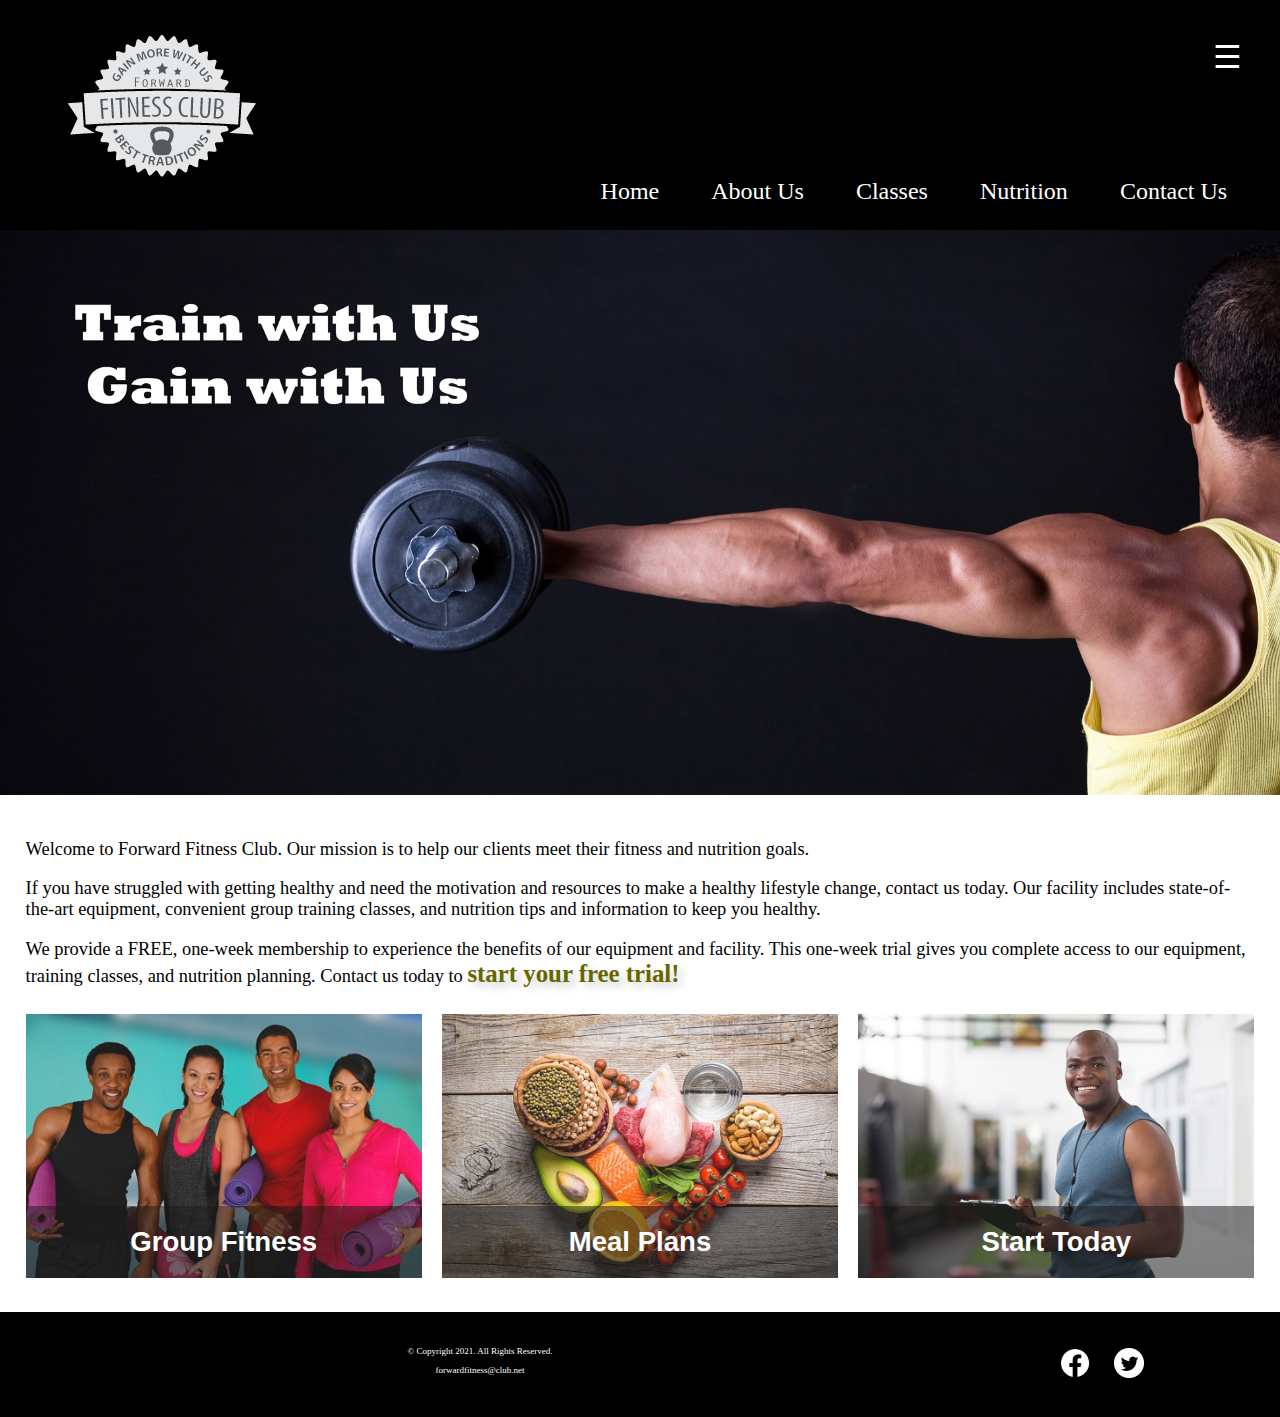
<file: index.html>
<!DOCTYPE html>
<!-- This website template was created by: Student's First Name Student's Last Name -->
<html lang="en">
	<head>
		<title>Complete Fitness - Free Trial | Forward Fitness Club</title>
		<meta charset="utf-8">
		<link rel="stylesheet" href="css/styles.css">
		<meta name="viewport" content="width=device-width, initial-scale-1">
		<meta name="description" content="The Forward Fitness Club is an elite fitness club dedicated to helping clients achieve their fitness and nutrition goals."
		<link href="https://fonts.googleapis.com/css?family=Francois+One|Roboto+Slab&display=swap" rel="stylesheet">
		<link rel="shortcut icon" href="images/favicon.ico">
		<link rel="icon" type="image/png" sizes="32x32" href="images/favicon-32.png">
		<link rel="apple-touch-icon" sizes="180x180" href="images/apple-touch-icon.png">
		<link rel="icon" sizes="192x192" href="images/android-chrome-192.png">
	</head>
<body>

	<div id="container"> <!-- <div id="container"> -->
		
		<!-- Mobile Nav-->
		<nav class="mobile-nav">
			<div id="menu-links">
				<a href="index.html">Home</a>
				<a href="about.html">About Us</a>
				<a href="classes.html">Classes</a>
				<a href="nutrition.html">Nutrition</a>
				<a href="contact.html">Contact Us</a>
			</div>
		   <a class="menu-icon" onclick="hamburger()">
			  <div>&#9776;</div>
		   </a>
		</nav>

		<!-- Use the header area for the website name or logo -->
		<header id="ffc-logo">
			<a href="index.html"><img src="images/forward-fitness-logo.png" alt="Forward Fitness Club logo"></a>
		</header>
		
		<!-- Use the nav area to add hyperlinks to other pages within the website -->
		<!-- Tablet, Desktop Nav-->
		<nav class="tablet-desktop">
			<ul>
				<li><a href="index.html">Home</a></li> 
				<li><a href="about.html">About Us</a></li> 
				<li><a href="classes.html">Classes</a></li> 
				<li><a href="nutrition.html">Nutrition</a></li> 
				<li><a href="contact.html">Contact Us</a></li>
		    </ul>
		</nav>

		<!-- Hero Image-->
		<div id ="hero" class="tablet-desktop"> <!--<div id ="hero" class="tablet-desktop">-->
			<img src="images/hero-image.jpg" alt="left are extended holding a weight">
		</div>
		
		<!-- Use the main area to add the main content of the webpage -->
		<main>
			<!--ORGINAL: <div class="mobile"-->
			<div class="mobile">

				<p>Welcome to Forward Fitness Club. Our mission is to help our clients meet their fitness and nutrition goals.</p>

				<h3>Free One-week trail Membership!</h3>
				<p>Call us today to get started</p>
				<p class="tel-link"><a href="tel:8145559608">(814)555-9608</a></p>
				
				<h4>Fitness club Hours:</h4>
				<ul class="hours">
					<li>Mon-Thu: 6:00am-6:00pm</li>
					<li>Friday: 6:00am-4:00pm</li>
					<li>Saturday:8:00am-6:00pm</li>
					<li>Sunday: Closed</li>
				</ul>
			</div>
		<!--OLD<main>-->
            
            <div class="tablet-desktop">
		
                <p>Welcome to Forward Fitness Club. Our mission is to  help our clients meet their fitness and nutrition goals.</p> 

                <p>If you have struggled with getting healthy and need the motivation and resources to make a healthy lifestyle change, contact us today. Our facility includes state-of-the-art equipment, convenient group training classes, and nutrition tips and information to keep you healthy.</p> 

                <p>We provide a FREE, one-week membership to experience the benefits of our equipment and facility. This one-week trial gives you complete access to our equipment, training classes, and nutrition planning. Contact us today to <span class="action">start your free trial!</span></p> 
                
            </div>
		
		<div class="grid">

		<figure class="frame">
			<a href="classes.html"><img src="images/fitness-group.jpg" alt="group of fitness people"></a>
			<figcaption class="pic-text">Group Fitness</figcaption>
		</figure>	

		<figure class="frame">
			<a href="nutrition.html"><img src="images/food-heart.jpg" alt="healthy food in the shape of a heart"></a>
			<figcaption class="pic-text">Meal Plans</figcaption>
		</figure>

		<figure class="frame">
			<a href="contact.html"><img src="images/personal-trainer.jpg" alt="personal trainer with a clipboard"></a>
			<figcaption class="pic-text">Start Today</figcaption>
		</figure>
		</div>
		
	   </main>
		<!-- Use the footer area to add webpage footer content -->
		<footer>
			<div class ="copyright">
			<p>&copy; Copyright 2021. All Rights Reserved.</p>
			<p><a href="mailto:forwardfitness@club.net">forwardfitness@club.net</a></p>
			</div>

			<div class="social">

			<a href=https://www.facebook.com/fwdfitclub target="_blank"><img src="images/facebook-logo.png" alt="black and white Facebook logo"></a>
			<a href=https://www.twitter.com/fwdfitclub target="_blank"><img src="images/twitter-logo.png" alt="black and white Twitter X logo"></a>

			</div>
		</footer>
	
	</div>

	<script src="scripts/script.js"></script>

</body>
</html>
</file>
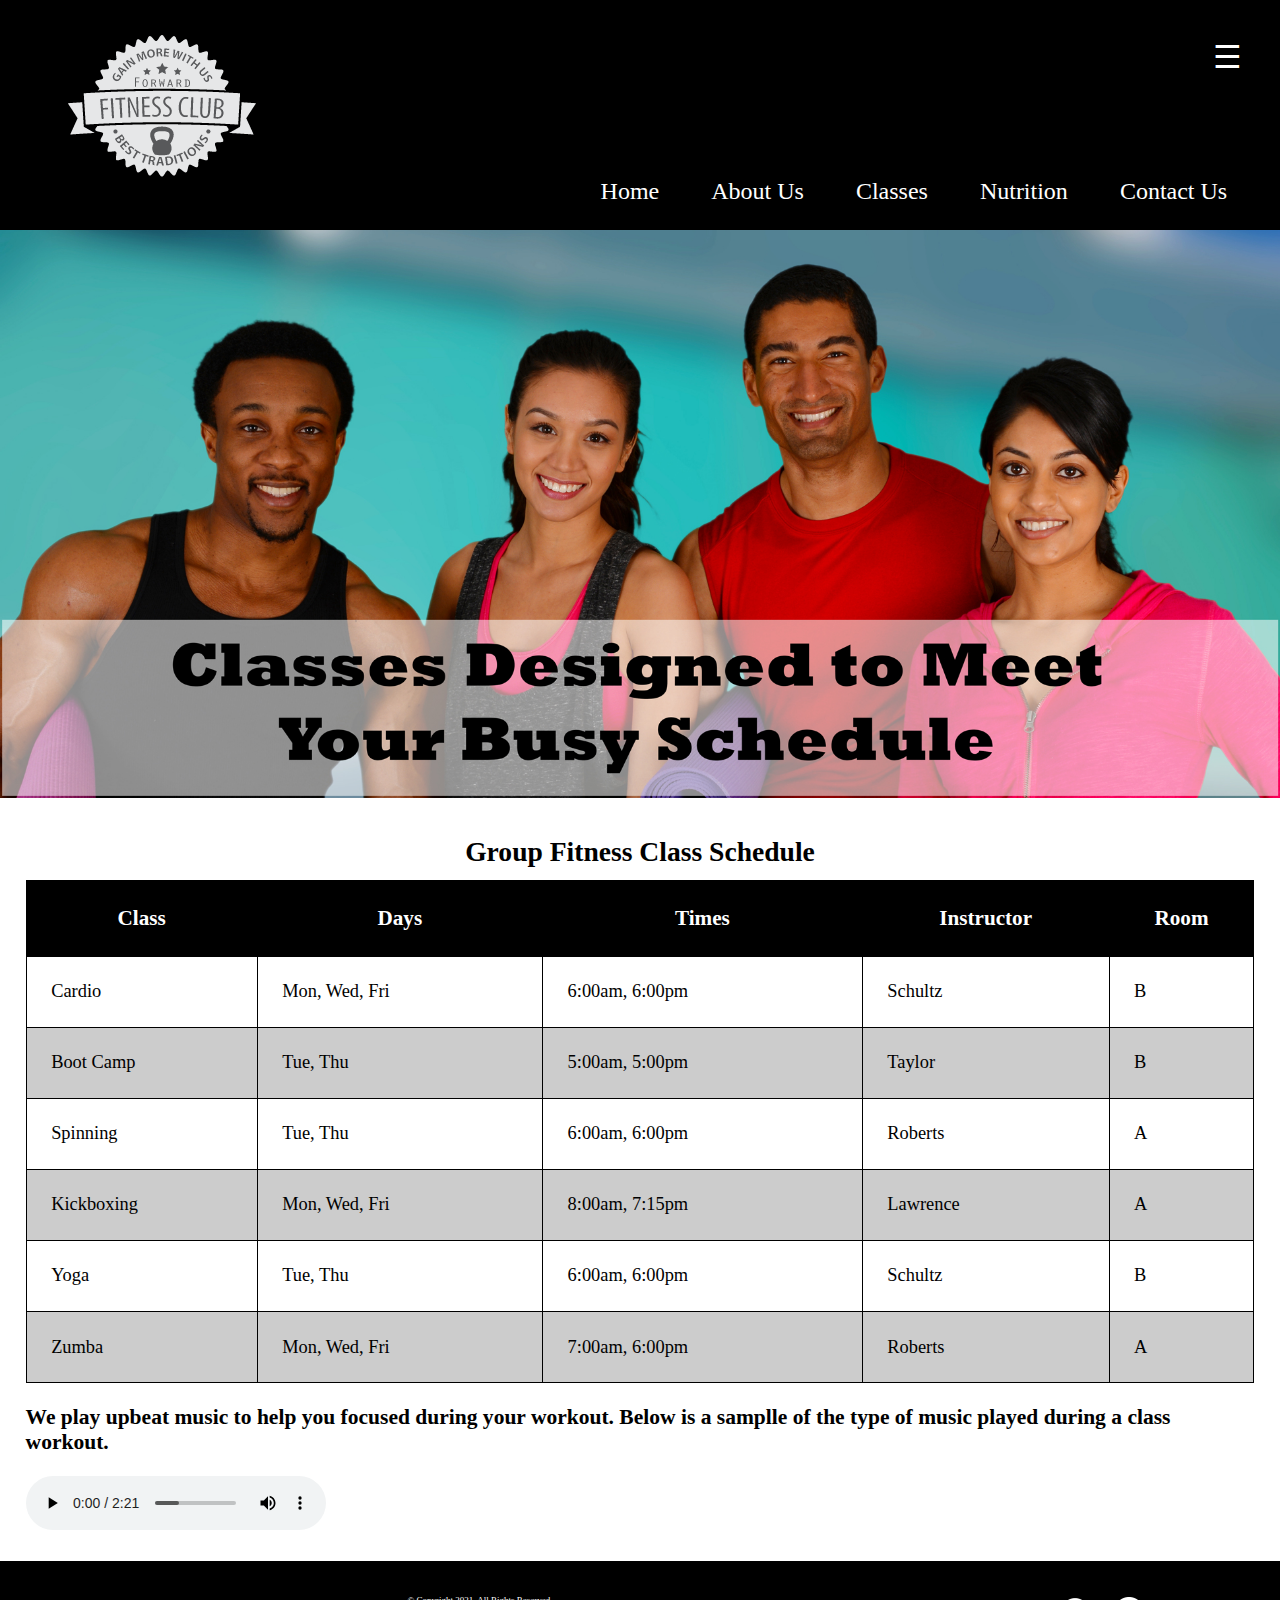
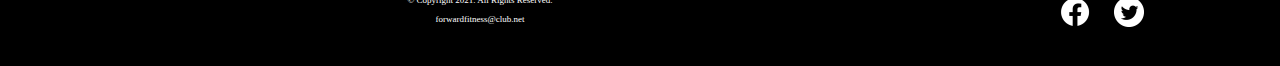
<file: classes.html>
<!DOCTYPE html>
<!-- This website template was created by: Javier Zavala -->
<html lang="en">
<head>
	<title>Fitness Class Schedule | Forward Fitness Club</title>
	<meta charset="utf-8">
	<link rel="stylesheet" href="css/styles.css">
	<meta name="viewport" content="width=device-width, initial-scale-1">
	<meta name="description" content="Forward Fitness Club hac many fitness classes to meet your needs, including boot caamp, cardio, kickboxing, spinning, yoga, and Zumba."
	<link href="https://fonts.googleapis.com/css?family=Francois+One|Roboto+Slab&display=swap" rel="stylesheet">
	<link rel="shortcut icon" href="images/favicon.ico">
    <link rel="icon" type="image/png" sizes="32x32" href="images/favicon-32.png">
    <link rel="apple-touch-icon" sizes="180x180" href="images/apple-touch-icon.png">
    <link rel="icon" sizes="192x192" href="images/android-chrome-192.png">
</head>
<body>

	<div id="container">

		<div id="container"> <!-- <div id="container"> -->
		
			<!-- Mobile Nav-->
			<nav class="mobile-nav">
				<div id="menu-links">
					<a href="index.html">Home</a>
					<a href="about.html">About Us</a>
					<a href="classes.html">Classes</a>
					<a href="nutrition.html">Nutrition</a>
					<a href="contact.html">Contact Us</a>
				</div>
			   <a class="menu-icon">
				  <div>&#9776;</div>
			   </a>
			</nav>

		<!-- Use the header area for the website name or logo -->
		<header id="ffc-logo">
			<a href="index.html"><img src="images/forward-fitness-logo.png" alt="Forward Fitness Club logo"></a>
		</header>
		
		<!-- Use the nav area to add hyperlinks to other pages within the website -->
		<!-- Tablet, Desktop Nav-->
		<nav class="tablet-desktop">
			<ul>
				<li><a href="index.html">Home</a></li> 
				<li><a href="about.html">About Us</a></li> 
				<li><a href="classes.html">Classes</a></li> 
				<li><a href="nutrition.html">Nutrition</a></li> 
				<li><a href="contact.html">Contact Us</a></li>
		    </ul>
		</nav>
		<!--Classes Hero Image-->
        <div id="hero" class="tablet-desktop"> 
            <img src="images/classes-hero-image.jpg" alt="group of fitness people">
        </div>
		<!--Use the main area to add the main content of the webpage-->
		<main>
            <div class="mobile">
                <h3>Group Fitness Classes</h3>
				<p>Boot Camp: TR 5am &amp; 5pm</p>
				<p>Cardio: MWF 6am &amp; 6pm </p>
				<p>Kickboxing: MWF 8am &amp; 7:15pm</p>
				<p>Spinning: TR 6am &amp; 6pm</p>
				<p>Yoga: TR 6am &amp; 6pm</p>
				<p>Zumba: MWF 7am &amp; 6pm</p>
			</div>

            <!--OLD MAIN HERE!!!!!-->
			
			<div class="desktop">

				<table><!--Start Table-->
					<caption>Group Fitness Class Schedule</caption>
					<tr><!-- Row 1-->
						<th>Class</th>
						<th>Days</th>
						<th>Times</th>
						<th>Instructor</th>
						<th>Room</th>
					</tr>
					<tr><!-- Row 2-->
						<td>Cardio</td>
						<td>Mon, Wed, Fri</td>
						<td>6:00am, 6:00pm</td>
						<td>Schultz</td>
						<td>B</td>
					</tr>
					<tr><!-- Row 3-->
						<td>Boot Camp</td>
						<td>Tue, Thu</td>
						<td>5:00am, 5:00pm</td>
						<td>Taylor</td>
						<td>B</td>
					</tr>
					<tr><!-- Row 4-->
						<td>Spinning</td>
						<td>Tue, Thu</td>
						<td>6:00am, 6:00pm</td>
						<td>Roberts</td>
						<td>A</td>
					</tr>
					<tr><!-- Row 5-->
						<td>Kickboxing</td>
						<td>Mon, Wed, Fri</td>
						<td>8:00am, 7:15pm</td>
						<td>Lawrence</td>
						<td>A</td>
					</tr>
					<tr><!-- Row 6-->
						<td>Yoga</td>
						<td>Tue, Thu</td>
						<td>6:00am, 6:00pm</td>
						<td>Schultz</td>
						<td>B</td>
					</tr>
					<tr><!-- Row 7-->
						<td>Zumba</td>
						<td>Mon, Wed, Fri</td>
						<td>7:00am, 6:00pm</td>
						<td>Roberts</td>
						<td>A</td>
					</tr>
				
				</tr>
				
			</table>
			
			</div>

			<div id="music-sample">

				<h3>We play upbeat music to help you focused during your workout. Below is a samplle of the type of music played during a class workout.</h3>
				<audio controls> <!-- Fixed the 'controls' attribute -->
					<source src="media/ffc_audio.mp3" type="audio/mp3">
					<source src="media/ffc_audio.ogg" type="audio/ogg"> <!-- Fixed the 'type' attribute -->
					<p>Your Browser does not support the audio element.</p>
				</audio>
			
			</div>
		

		</main>
		
		<!-- Use the footer area to add webpage footer content -->
		<footer>
			<div class ="copyright">
			<p>&copy; Copyright 2021. All Rights Reserved.</p>
			<p><a href="mailto:forwardfitness@club.net">forwardfitness@club.net</a></p>
			</div>

			<div class="social">

			<a href=https://www.facebook.com/fwdfitclub target="_blank"><img src="images/facebook-logo.png" alt="black and white Facebook logo"></a>
			<a href=https://www.twitter.com/fwdfitclub target="_blank"><img src="images/twitter-logo.png" alt="black and white Twitter X logo"></a>

			</div>
		</footer>
	
	
	</div>

	<script src="scripts/script.js"></script>
	
</body>


</html>
</file>
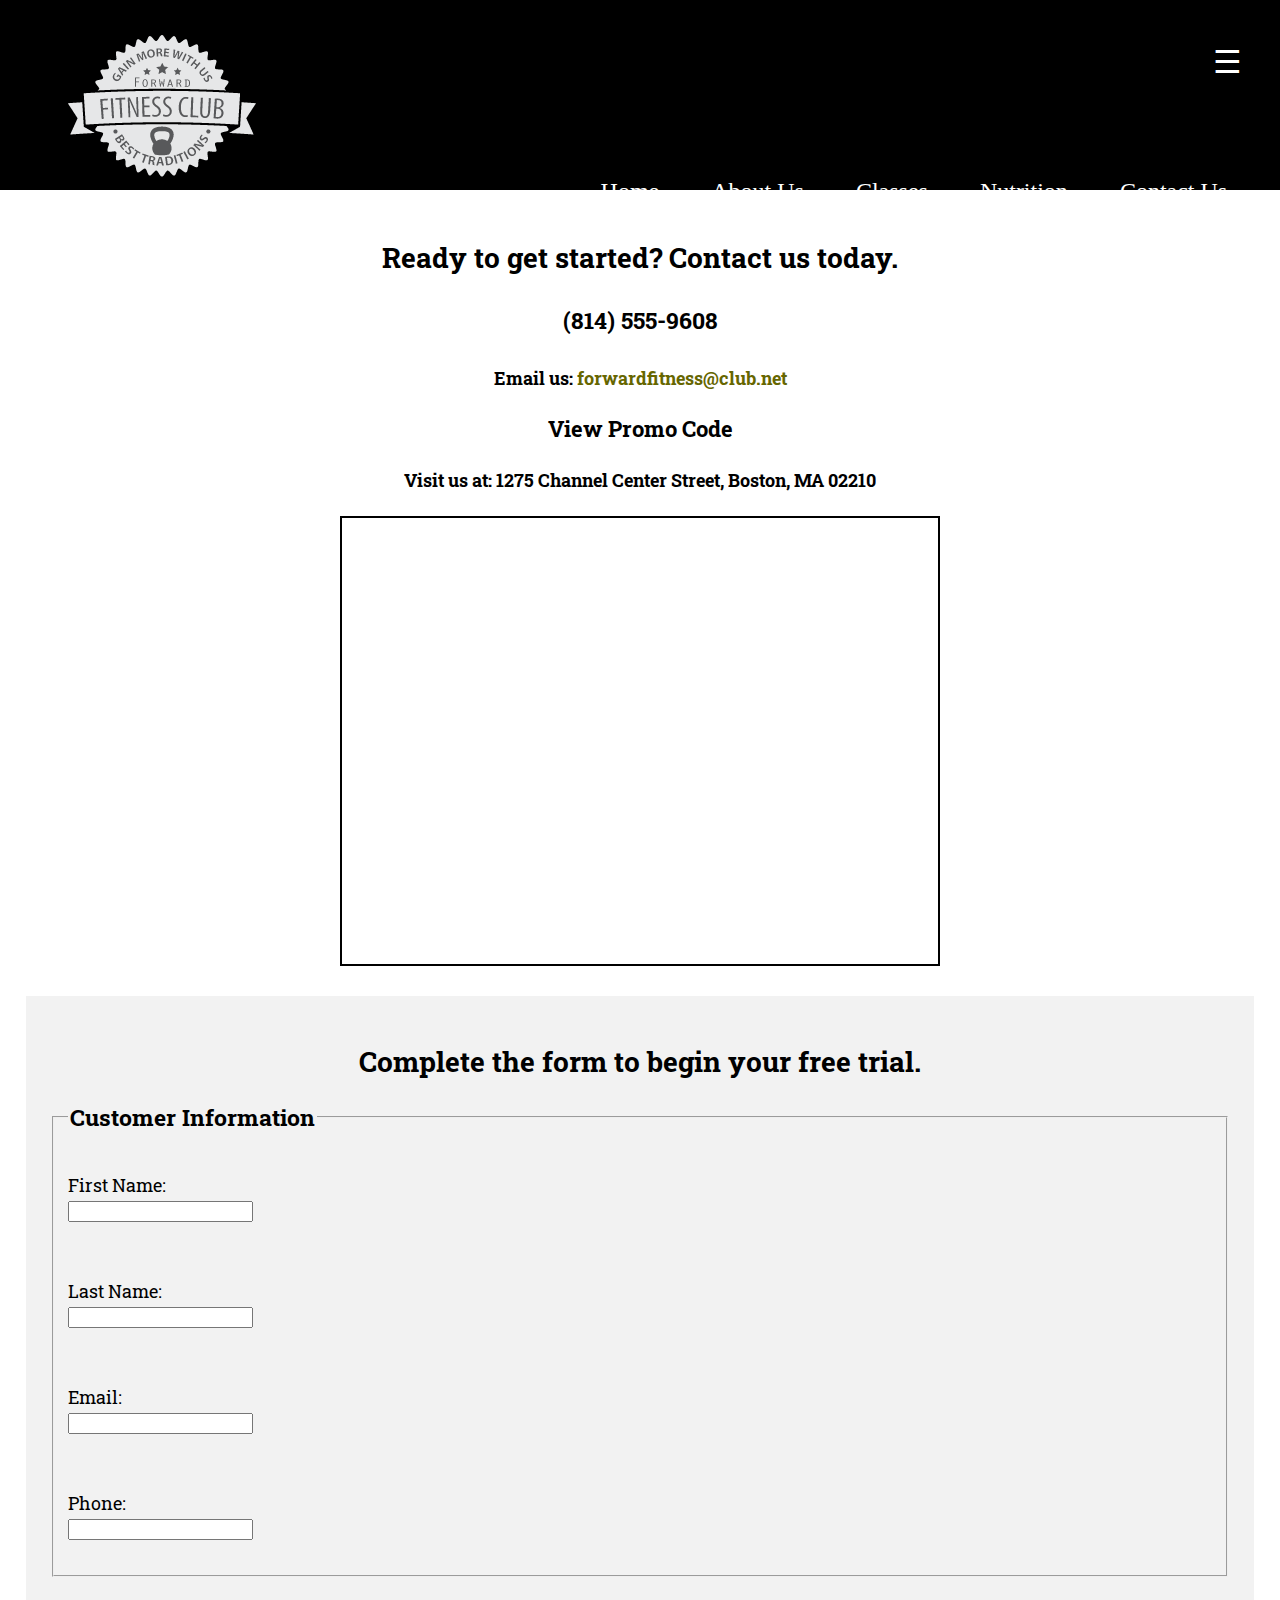
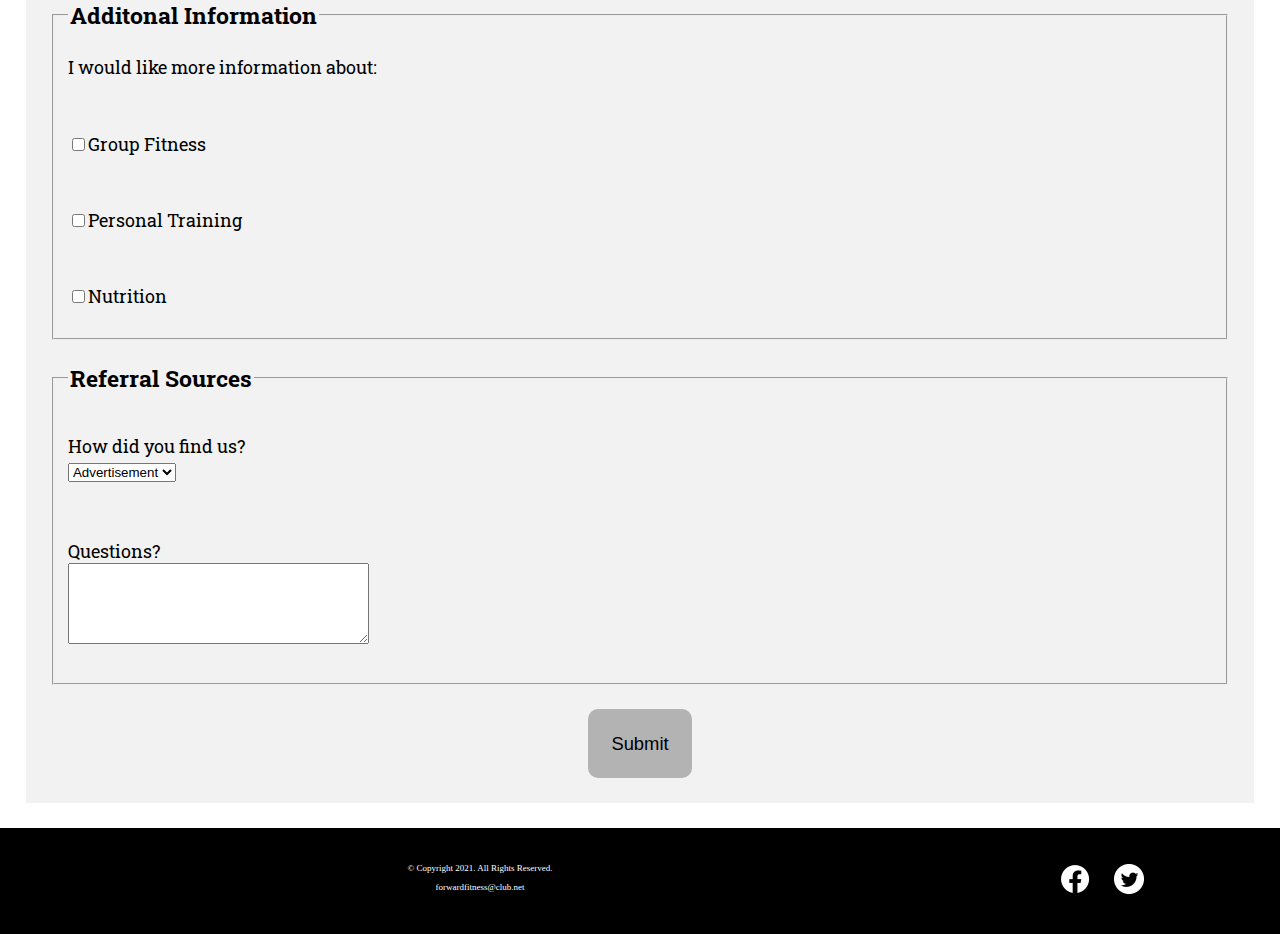
<file: contact.html>
<!DOCTYPE html>
<!-- This website template was created by: Student's First Name Student's Last Name -->
<html lang="en">
	<head>
		<title>Contact Us - Location | Forward Fitness Club</title>
		<meta charset="utf-8">
		<link rel="stylesheet" href="css/styles.css">
		<meta name="viewport" content="width=device-width, initial-scale-1">
		<meta name="description" bcontent="Forward Fitness Club providdes a complimentary one-week trial memebership. Contact us today to learn more.">
		<link href="https://fonts.googleapis.com/css?family=Francois+One|Roboto+Slab&display=swap" rel="stylesheet">
		<link rel="shortcut icon" href="images/favicon.ico">
		<link rel="icon" type="image/png" sizes="32x32" href="images/favicon-32.png">
		<link rel="apple-touch-icon" sizes="180x180" href="images/apple-touch-icon.png">
		<link rel="icon" sizes="192x192" href="images/android-chrome-192.png">
	</head>
<body>

	<div id="container">

		<div id="container"> <!-- <div id="container"> -->
		
			<!-- Mobile Nav-->
			<nav class="mobile-nav">
				<div id="menu-links">
					<a href="index.html">Home</a>
					<a href="about.html">About Us</a>
					<a href="classes.html">Classes</a>
					<a href="nutrition.html">Nutrition</a>
					<a href="contact.html">Contact Us</a>
				</div>
				<a class="menu-icon" onclick="hamburger()">
				  <div>&#9776;</div>
			   </a>
			</nav>

		<!-- Use the header area for the website name or logo -->
		<header id="ffc-logo">
			<a href="index.html"><img src="images/forward-fitness-logo.png" alt="Forward Fitness Club logo"></a>
		</header>
		
		<!-- Use the nav area to add hyperlinks to other pages within the website -->
		<!-- Tablet, Desktop Nav-->
		<nav class="tablet-desktop">
			<ul>
				<li><a href="index.html">Home</a></li> 
				<li><a href="about.html">About Us</a></li> 
				<li><a href="classes.html">Classes</a></li> 
				<li><a href="nutrition.html">Nutrition</a></li> 
				<li><a href="contact.html">Contact Us</a></li>
		    </ul>
		</nav>
		
		<!-- Use the main area to add the main content of the webpage -->
		<main>
		
			<div id="contact">
			
				<h2>Ready to get started? Contact us today.</h2> 							
				<h4 class="mobile tel-link"><a href="tel:8145559608">(814) 555-9608</a></h4>
				<h4 class="tablet-desktop tel-num">(814) 555-9608</h4>
				<h4>Email us: <a href="mailto:forwardfitness@club.net" class="contact-email-link">forwardfitness@club.net</a></h4>
				<h3 class="offer" onclick="discount()" id="special">View Promo Code</h3>
				<h4>Visit us at: 1275 Channel Center Street, Boston, MA 02210</h4>
				
				<iframe src="https://www.google.com/maps/embed?pb=!1m18!1m12!1m3!1d2948.8517572084897!2d-71.05362748503984!3d42.34568384400281!2m3!1f0!2f0!3f0!3m2!1i1024!2i768!4f13.1!3m3!1m2!1s0x89e37a7dc2b67e7b%3A0x36ec93427cd9c5f1!2sChannel+Center+St%2C+Boston%2C+MA+02210!5e0!3m2!1sen!2sus!4v1558137213400!5m2!1sen!2sus" width="600" height="450" allowfullscreen class="map"></iframe>
			
			</div>
				
				<div id="form">
					<h2>Complete the form to begin your free trial.</h2>
					<form><!--Start Form-->
	
						<fieldset>
							<legend>Customer Information</legend>
							<label for="fName">First Name:</label>
							<input type="text" id="fName" name="fName" required>
	
							<label for="1Name">Last Name:</label>
							<input type="text" id="1Name" name="1Name" required>
	
							<label for="email">Email:</label>
							<input type="email" id="email" name="email" required>
	
							<label for="phone">Phone:</label>
							<input type="phone" id="phone" name="phone" required>
						</fieldset>
					
						<fieldset>
							<legend>Additonal Information</legend>
							<p>I would like more information about:</p>
							
							<label for="grpfit"><input type="checkbox" name="interest" id="gripfit" value="Group Fitness">Group Fitness</label>
	
							<label for="prtrain"><input type="checkbox" name="interest" id="prtrain" value="Personal Training">Personal Training</label>
	
							<label for="nutr"><input type="checkbox" name="interest" id="nutr" value="Nutrition">Nutrition</label>
						</fieldset>
	
						<fieldset>
							<legend>Referral Sources</legend>
							<label for="reference">How did you find us?</label>
							<select name="reference" id="reference">
								<option value="ad">Advertisement</option>
								<option value="friend">Friend</option>
								<option value="google">Google</option>
								<option value="social">Social</option>
								<option value="other">Other</option>
							</select>
	
							<label for="questions">Questions?</label>
							<textarea id="questions" name="questions" rows="5" cols="35"></textarea>
						</fieldset>
	
						<input type="submit" id="submit" value="Submit" class="btn">
	
					</form>
				

			</div>
			
		</main>
		
		<!-- Use the footer area to add webpage footer content -->
		<footer>
			<div class ="copyright">
			<p>&copy; Copyright 2021. All Rights Reserved.</p>
			<p><a href="mailto:forwardfitness@club.net">forwardfitness@club.net</a></p>
			</div>

			<div class="social">

			<a href=https://www.facebook.com/fwdfitclub target="_blank"><img src="images/facebook-logo.png" alt="black and white Facebook logo"></a>
			<a href=https://www.twitter.com/fwdfitclub target="_blank"><img src="images/twitter-logo.png" alt="black and white Twitter X logo"></a>

			</div>
		</footer>
	

	</div>

	<script src="scripts/script.js"></script>

</body>

</html>
</file>
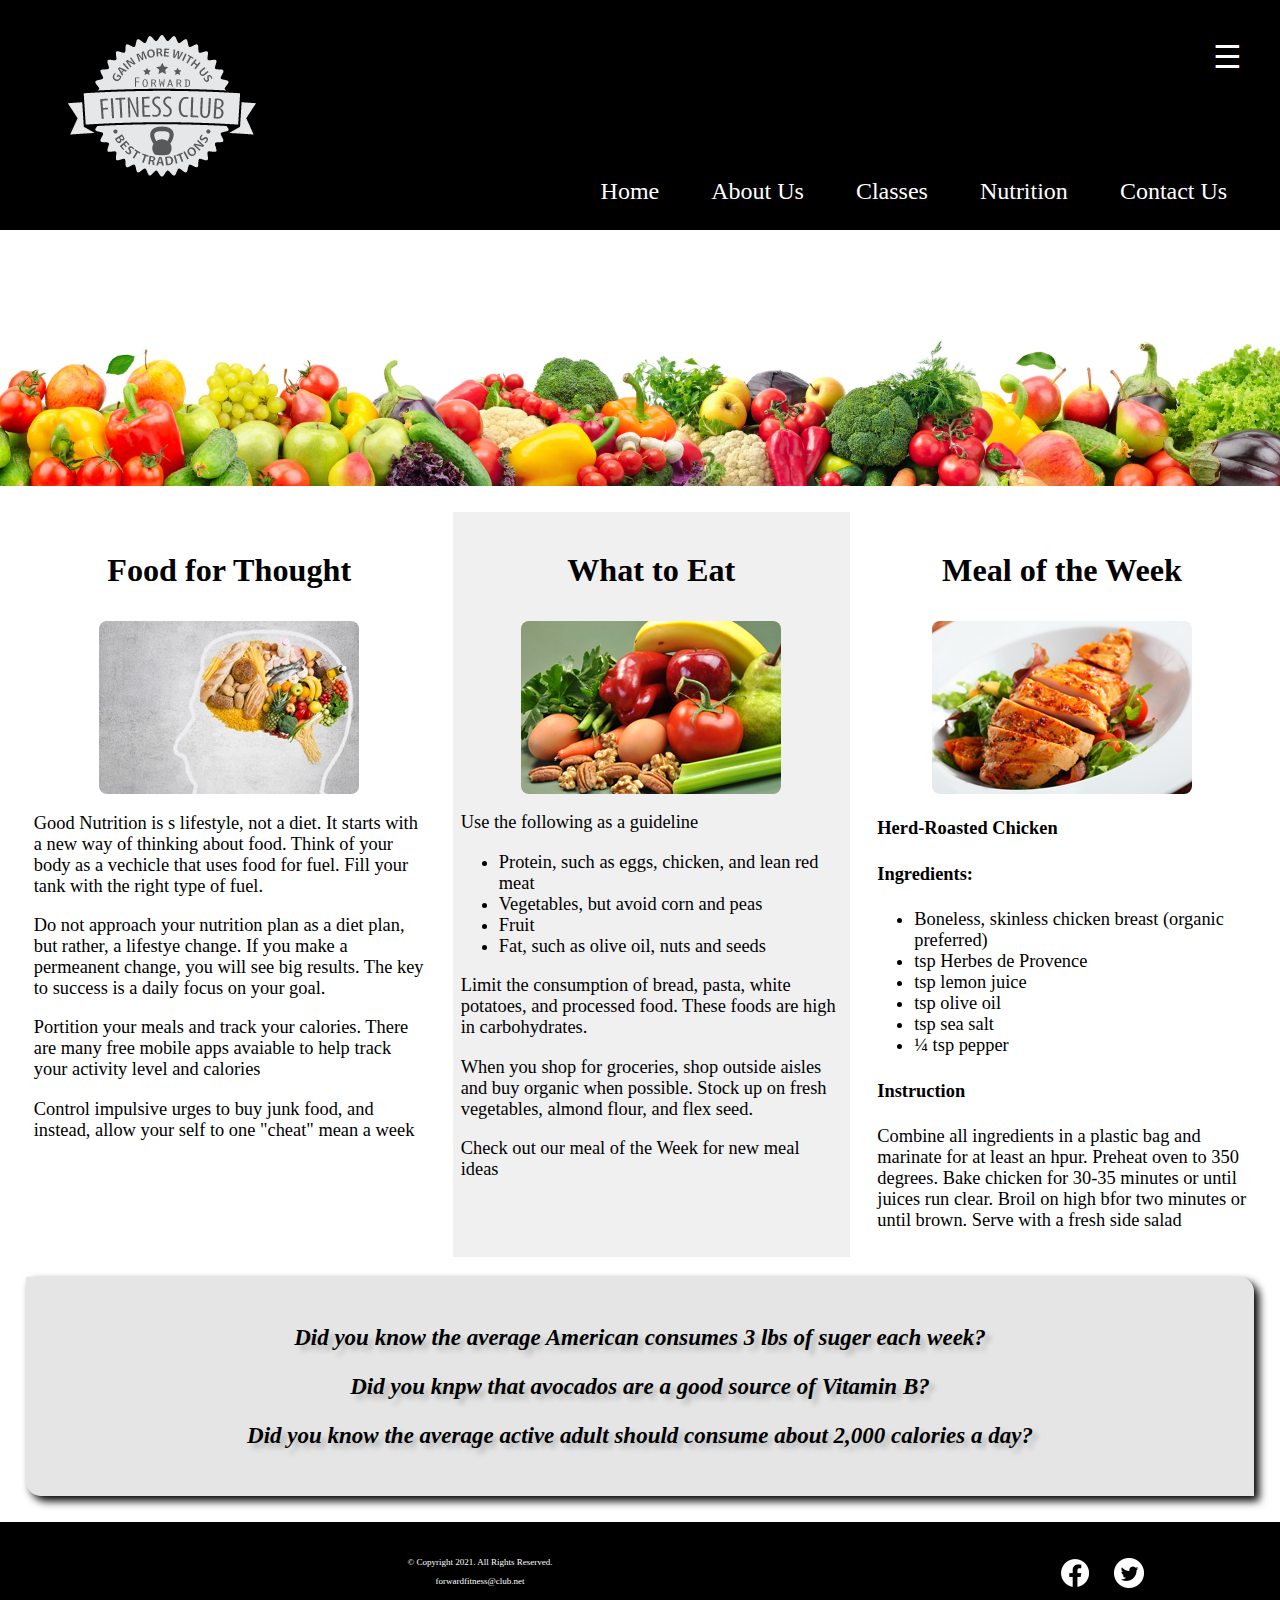
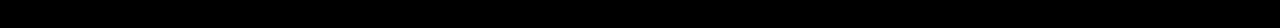
<file: nutrition.html>
<!DOCTYPE html>
<!-- This website template was created by: Student's First Name Student's Last Name -->
<html lang="en">
    <head>
		<title>Nutrition Guidance | Forward Fitness Club</title>
		<meta charset="utf-8">
		<link rel="stylesheet" href="css/styles.css">
		<meta name="viewport" content="width=device-width, initial-scale-1">
        <meta name="description" content="Forward Fitness Club provides nutrition guides and meal planning to help you meet your nutrition goals."
		<link href="https://fonts.googleapis.com/css?family=Francois+One|Roboto+Slab&display=swap" rel="stylesheet">
		<link rel="shortcut icon" href="images/favicon.ico">
		<link rel="icon" type="image/png" sizes="32x32" href="images/favicon-32.png">
		<link rel="apple-touch-icon" sizes="180x180" href="images/apple-touch-icon.png">
		<link rel="icon" sizes="192x192" href="images/android-chrome-192.png">
	</head>
<body>

	<div id="container">

        <div id="container"> <!-- <div id="container"> -->
		
            <!-- Mobile Nav-->
            <nav class="mobile-nav">
                <div id="menu-links">
                    <a href="index.html">Home</a>
                    <a href="about.html">About Us</a>
                    <a href="classes.html">Classes</a>
                    <a href="nutrition.html">Nutrition</a>
                    <a href="contact.html">Contact Us</a>
                </div>
                <a class="menu-icon" onclick="hamburger()">
                  <div>&#9776;</div>
               </a>
            </nav>

		<!-- Use the header area for the website name or logo -->
		<header id="ffc-logo">
			<a href="index.html"><img src="images/forward-fitness-logo.png" alt="Forward Fitness Club logo"></a>
		</header>
		
		<!-- Use the nav area to add hyperlinks to other pages within the website -->
		<!-- Tablet, Desktop Nav-->
        <nav class="tablet-desktop">
			<ul>
				<li><a href="index.html">Home</a></li> 
				<li><a href="about.html">About Us</a></li> 
				<li><a href="classes.html">Classes</a></li> 
				<li><a href="nutrition.html">Nutrition</a></li> 
				<li><a href="contact.html">Contact Us</a></li>
		    </ul>
		</nav>
		
		<!--Nutrition Hero Image-->
		<div id="hero">
			<img src="images/hero-veggies.jpg" alt="fresh vegetables">
		</div>
		
        <!-- Use the main area to add the main content of the webpage -->
		<main class="grid">
            
            <article>
                <h3>Food for Thought</h3>
                <img src="images/food-thought.jpg" alt="food for thought images" class="round">
                <p>Good Nutrition is s lifestyle, not a diet. It starts with a new way of thinking about food. Think of your body as a vechicle that uses food for fuel. Fill your tank with the right type of fuel.</p>
                <p>Do not approach your nutrition plan as a diet plan, but rather, a lifestye change. If you make a permeanent change, you will see big results. The key to success is a daily focus on your goal.</p>
                <p>Portition your meals and track your calories. There are many free mobile apps avaiable to help  track your activity level and calories</p>
                <p>Control impulsive urges to buy junk food, and instead, allow your self to one "cheat" mean a week</p>
            </article>
            
            <article>
                <h3>What to Eat</h3>
                <img src="images/fresh-food.jpg" alt="fresh vegetables, fruit, eggs, and nuts" class="round">
                <p>Use the following as a guideline</p>
                <ul>
                    <li>Protein, such as eggs, chicken, and lean red meat</li>
                    <li>Vegetables, but avoid corn and peas</li>
                    <li>Fruit</li>
                    <li>Fat, such as olive  oil, nuts and seeds</li>
                </ul>
                <p>Limit the consumption of bread, pasta, white potatoes, and processed food. These foods are high in carbohydrates.</p>
                <p>When you shop for groceries, shop outside aisles and buy organic when possible. Stock up on fresh vegetables, almond flour, and flex seed.</p>
                <p>Check out our meal of the Week for new meal ideas</p>
            </article>

            <article>
                <h3>Meal of the Week</h3>
                <img src="images/food-chicken.jpg" alt="herb roasted chicken" class="round">
                <h4>Herd-Roasted Chicken</h4>
                <h4>Ingredients:</h4>
                <ul>
                    <li>Boneless, skinless chicken breast (organic preferred)</li>
                    <li>tsp Herbes de Provence</li>
                    <li>tsp lemon juice</li>
                    <li>tsp olive oil</li>
                    <li>tsp sea salt</li>
                    <li>&frac14; tsp pepper</li>
                </ul>
                <h4>Instruction</h4>
                <p>Combine all ingredients in a plastic bag and marinate for at least an hpur. Preheat oven to 350 degrees. Bake chicken for 30-35 minutes or until juices run clear. Broil on high bfor two minutes or until brown. Serve with a fresh side salad</p>
            </article>

            <aside class="tablet-desktop grid-item4">
                <p>Did you know the average American consumes 3 lbs of suger each week?</p>
                <p>Did you knpw that avocados are a good source of Vitamin B?</p>
                <p>Did you know the average active adult should consume about 2,000 calories a day?</p>
            </aside>

		</main>
		
		<!-- Use the footer area to add webpage footer content -->
		<footer>
			<div class ="copyright">
			<p>&copy; Copyright 2021. All Rights Reserved.</p>
			<p><a href="mailto:forwardfitness@club.net">forwardfitness@club.net</a></p>
			</div>

			<div class="social">

			<a href=https://www.facebook.com/fwdfitclub target="_blank"><img src="images/facebook-logo.png" alt="black and white Facebook logo"></a>
			<a href=https://www.twitter.com/fwdfitclub target="_blank"><img src="images/twitter-logo.png" alt="black and white Twitter X logo"></a>

			</div>
		</footer>
	
	
	</div>
	
    <script src="scripts/script.js"></script>

</body>
</html>
</file>
<file: css/styles.css>
/*
Author: Javier Zavala
Date:9/19/2023
File Name: styles.css
*/

/* CSS Reset */
body, header, nav, main, footer, h1, div, img, ul, figure, figcaption, section, article, aside, audio, video {
    margin: 0;
    padding: 0;
    border: 0;
}

/* Style rules for body and images */
body {
    background-color: #000;
}

 img, video {
    max-width: 100%;
    display: block;
}

/* Style rule for box sizing applies to all elements */
* {
    box-sizing: border-box;
} 

/* Style rules for mobile viewport */

/* Style rule for header */
header {
    top: 0;
    background-color: #000;
    height: 190px;
}

header img {
    margin: 0 auto;
}

 /* Style rules for hamburger menu Change for  navigation area 0n 10/30/2023*/
.mobile-nav a {
    color: #fff;
    font-family: 'Francois One', sans-serif, bold;
    text-align: center;
    font-size: 2em;
    text-decoration: none;
    padding: 3%;
    display: block;
}

.mobile-nav a.menu-icon {
    display: block;
    position: absolute;
    right: 0;
    top: 0;
}

/* Show mobile class, hide tablet-desktop class and medu-links id */
.mobile, .mobile-nav {
    display: block; /*display: block;*/
}

.tablet-desktop, #menu-links {
    display: none; /*display: none;*/
}

/* Style ruless for main content */
main {
  background-color: #fff;
  padding: 2%;
  font-size: 1.15em;
  font-family: 'Roboto Slab', serif;
}

video {
    margin: 0 auto 4%;
}

.mobile h3 {
    text-shadow: 5px 5px 8px #ccc;
}

article {
    padding: 2%;
}

article h3 {
    text-align: center;
}

article img {
    margin: 0 auto;
}

article ul {
    margin-left: 10%;
}

article:nth-of-type(2) {
    background-color: rgba(204, 204, 204, 0.3);
}

.tel-link {
    background-color: #404040;
    padding: 2%;
    margin: 0 auto;
    width: 80%;
    text-align: center;
    border-radius: 5px;
}

.tel-link a {
    color: #fff;
    text-decoration: none;
    font-size: 1.5em;
    display: block;
}

.hours {
    margin-left: 10%;
}

 .action {
    font-size: 1.35em;
    color: #666600;
    font-weight: bold;
    text-shadow: 5px 5px 8px #ccc;
}

.frame {
    position: relative;
    max-width: 450px;
    margin: 2% auto;
}

.pic-text {
    position: absolute;
    bottom: 0;
    background: rgba(0, 0, 0, 0.5);
    color: #fff;
    width: 100%;
    padding: 20px;
    text-align: center;
    font-family: Verdana, Arial, sans-serif;
    font-size: 1.5em;
    font-weight: bold;
}

#weights, #cardio, #training {
    margin: 0 2%;
}

.round {
    border-radius: 8px;
}

 .external-link {
    color: #666600;
    font-weight: bold;
    text-decoration: none;
}

 #contact {
    text-align: center;
}

 #contact .contact-email-link {
    color: #666600;
    text-decoration: none;
}

 .map {
    border: 2px solid #000;
    width: 95%;
    height: 50%;
}

#form {
    margin-top: 2%;
    background-color: #f2f2f2;
    padding: 2%;
}

#form h2 {
    text-align: center;
}

/* Style rules for form elements */
fieldset, input, select, textarea {
    margin-bottom: 2%;
}

fieldset legend {
    font-weight: bold;
    font-size: 1.25em;
}

label {
    display: block;
    padding-top: 3%;
}

form #submit {
    margin: 0 auto;
    border: none;
    display: block;
    padding: 2%;
    background-color: #b3b3b3;
    font-size: 1em;
    border-radius: 10px;
}

footer .copyright {
    font-size: 0.75em;
    text-align: center;
    color: #fff;
    padding: 2% 4%;
    float: left;
    width: 75%;
}

 /* Style rules for footer content */
 footer p {
    font-size: 0.75em;
    text-align: center;
    color: #fff;
    padding: 0 1em;
}

 footer p a {
    color: #fff;
    text-decoration: none;
}

.social {
    float: right;
    width: 20%;
    padding: 2%;
}

.social img {
    display: inline-block;
    padding: 5%;
}

/* Media Query for Tablet Viewport */
@media screen and (min-width: 630px), print {

    /* Tablet Viewport: Show tablet-desktop class, hide mobile class*/
    .tablet-desktop {
        display: block; /*display: block;*/
    }
    
    .mobile {
        display: none; /* display: none; */
    }
    
    /*Tablet Viewport: Style Rule for header */
    header {
        padding-bottom: 2%;
    }
    
    /* Tablet Viewport: Style rules for nav area */
    nav {
        padding: 1%;
        margin-bottom: 1%;
    }

    nav ul {
        list-style-type: none;
        text-align: center;
    }

    nav li {
        font-size: 1.5em;
        font-family: 'Francois One' sans-serif;
        display: inline-block;
        border-right: 1px solid #fff;
    }
    
    nav li:last-child {
        border-right: none;
    }
    
    nav li a {
        display: block;
        color: #fff;
        padding: 0.5em 1em;
        text-decoration: none;
    }
  /* ANother } 10/31/2023*

    /* Tablet Viewport: Style rules for main content area */
    main ul {
        margin: 0 0 4% 10%;
    }
    
    .grid {
        display: grid;
        grid-template-columns: auto auto auto;
        grid-gap: 20px;
    }
    
    article {
        padding: 2%;
    }
    
    article h3 {
        text-align: center;
    }
    
    article img {
        margin: 0 auto;
    }
    
    article ul {
        margin-left: 10%;
    }
    
    article:nth-of-type(2) {
        background-color: rgba(204, 204, 204, 0.3);
    }
    
    .pic-text {
        font-size: 1em;
        padding: 10px;
    }
    
    aside {
        text-align: center;
        font-size: 1.25em;
        font-style: italic;
        font-weight: bold;
        padding: 2%;
        background-color: rgba(204, 204, 204, 0.5);
        box-shadow: 5px 5px 8px #000;
        text-shadow: 5px 5px 5px #b3b3b3;
        border-radius: 0 15px;
    }
    
    .grid-item4 {
        grid-column: 1 / span 3;
    }
    
     #exercises{
        border-top: 1px solid #000;
        border-bottom: 1px solid #000;
        background: linear-gradient(to right, #ccc, #fff);
        background-color: #f2f2f2;
        padding: 1% 2%;
    }
    
     #exercises dt {
        font-weight: bold;
    }
    
     #exercises dd {
        padding: 0.5% 1% 2% 0;
    }

    .viewex {
        font-weight: bold;
        cursor: pointer;
        display: block;
    }

    #example {
        display: none;
    }
    
    .tel-num {
        font-size: 1.25em;
    }
     
    .map {
        width: 600px;
        height: 450px;
    }
    
    /* Tablet Viewport: Style rules for table */
    table {
        border: 1px solid #000;
        border-collapse: collapse;
        margin: 0 auto;
        width: 100%;
    }
    
    caption {
        font-size: 1.5em;
        font-weight: bold;
        padding: 1%;
    }
    
    /*th, td = Set a Square box! Think of a calander!!!*/
    th, td {
        border: 1px solid #000;
        padding: 2%;
    }
    
    th { /*Orginally_ th*/
        background-color: #000;
        color: #fff;
        font-size: 1.15em;
    }
    
    tr:nth-child(odd) {
        background-color: #ccc;
    }
    
    /* Tablet Viewport: Style rule for form element */
    form {
        width: 70%;
        margin: 0 auto;
    }

    /* Tablet Viewport: Animation */ 
    @-webkit-keyframes text-animation {
        0% { font-size: 1em; }
        50% { font-size: 2em; }
        100% { font-size: 1.35em; }
    }

    @keyframes text-animation {
        0% { font-size: 1em; }
        50% { font-size: 2em; }
        100% { font-size: 1.35em; }
    }

    figcaption {
        -webkit-animation-name: text-animation;
        animation-name: text-animation;
        -webkit-animation-delay: 3s;
        animation-delay: 3s;
        -webkit-animation-duration: 5s;
        animation-duration: 5s;

    }
    
} /* "}" End of the brace tablet media query*/


    /* Media Query for Desktop Viewport */
    @media screen and (min-width: 1015px), print {
    
        /*Desktop Viewport: Style rule for header  */
        header {
            width: 25%;
            float: left;
            padding-bottom: 0;
        }
    
        /*Desktop Viewport: Style rules for nav area */
        nav {
            float: right;
            width: 70%;
            margin: 4em 1em 0 0;
        }
    
        nav ul {
            text-align: right;
        }
    
        nav li {
            border: none; /*border: none;*/
        }
    
        nav li a {
            padding: 0.5em 1em;
        }
    
        nav li a:hover{
            color: #000;
            background-color: #fff;
            transform: scale(1.3);
        }
        
        /*Desktop Viewport: Style rules for form elements*/
        form {
            width: auto;
        }
    
        .form-grid {
            display: grid;
            grid-template-columns: auto auto auto;
            grid-gap: 20px;
        }
    
        .btn {
            grid-column: 1 / span 3;
        }
    
        /* Desktop Viewport: Style Rules for main content */
        main {
            clear: left;
        }
    
        main h1{
            font-size: 1.8em;
        }
    
        article h3{
            font-size: 1.75em;
        }
    
        .pic-text {
            font-size: 1.5em;
            padding: 20px;
        }
    
        .frame {
            opacity: 0.9;
        }
    
        .frame:hover {
            opacity: 1;
            box-shadow: 8px 8px 10px #808080;
            transform: translateY(10px);
        }
    
        #weights, #cardio, #training {
            width: 29%;
            float: left;
            margin: 0 2%;
        }
        
        #exercise {
            clear: left;
        }

        .offer:hover {
            transform: scale(1.25);
            cursor: pointer;
        }
    
    }

    
    /* Media Query for Large Desktop Viewports */
    @media screen and (min-width: 1921px) {
        
        #container {
            width: 1920px;
            margin: 0 auto;
        }
        
        table {
            width: 80%;
        }
    
    }

    /* Media Query for print */
    @media print {
    
        body {
            background-color: #fff;
            color: #000;
        }
    
    }
</file>
